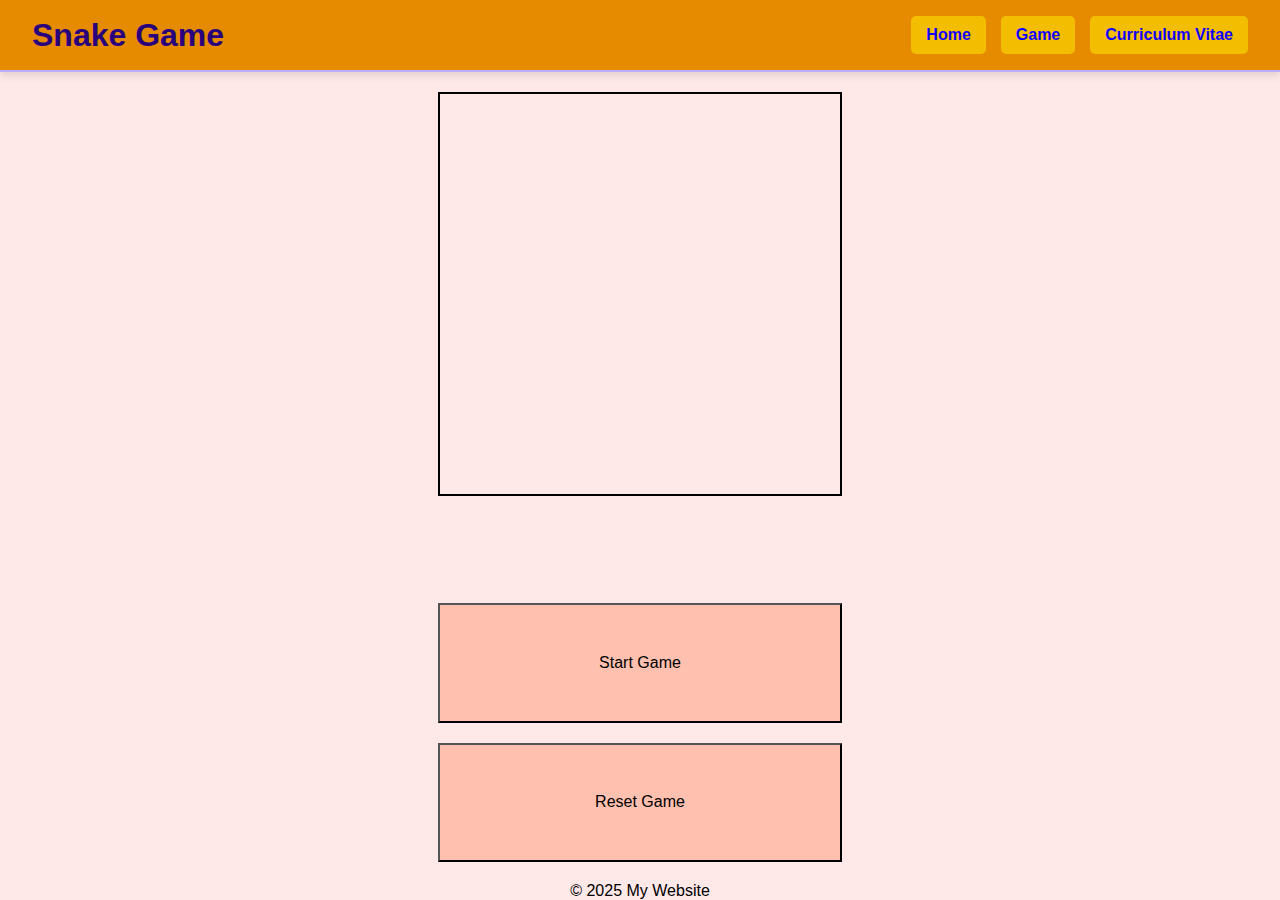
<file: game.html>
<!DOCTYPE html>
<html lang="en">
<head>
    <meta charset="UTF-8">
    <meta name="viewport" content="width=device-width, initial-scale=1.0">
    <title>Snake Game</title>
    <link rel="stylesheet" href="css/script.css">
</head>
<body>
    <header>
        <h1>Snake Game</h1>
        <nav>
            <div><a href="index.html">Home</a></div>
            <div><a href="game1.html">Game</a></div>
            <div><a href="cv.html">Curriculum Vitae</a></div>
        </nav>
    </header>
    <main>
        <canvas id="gameCanvas" width="400" height="400"></canvas>
        <button onclick="startGame()">Start Game</button>
        <button onclick="resetGame()">Reset Game</button>   
        <script src="script/game.js"></script>
    </main>
    <footer>
        <p>&copy; 2025 My Website</p>
    </footer>
</body>
</html>
</file>
<file: css/script.css>
body {
    text-align: center;
    font-family: Arial, sans-serif;
}
canvas {
    border: 2px solid black;
}
button {
    margin: 0px;
    padding: 5px;
    font-size: 16px;
    cursor: pointer;
    background: #ffc0af;
}
* {
    margin: 0;
    padding: 0;
    box-sizing: border-box;
    font-family: Arial, sans-serif;
    scroll-behavior: smooth;
}

body {
    display: grid;
    grid-template-rows: auto 1fr auto;
    height: 100vh;
    background: #fee8e8;
}

/* Header */
header {
    display: flex;
    justify-content: space-between;
    align-items: center;
    background: #e68a00;
    padding: 1rem 2rem;
    box-shadow: 0px 4px 8px rgba(0, 0, 0, 0.1);
    border-bottom: 2px solid #bcabfa;
}

header h1 {
    color: rgb(41, 1, 125);
}

nav {
    display: flex;
    gap: 15px;
}

nav div {
    padding: 10px 15px;
    background: #f3be01;
    border-radius: 5px;
    position: relative;
}

nav div a {
    color: rgb(15, 3, 255);
    text-decoration: none;
    font-weight: bold;
}

nav div:hover {
    background: #fad1d1;
}

main {
    display: grid;
    /**grid-template-columns: 1fr 3fr;**/
    gap: 20px;
    padding: 20px 20px;
    justify-content: center;
}
h1 {
    color: #333;
}

/* Responsive */
@media (max-width: 768px) {
    body {
        grid-template-rows: auto 1fr auto;
        flex-direction: column;
    }

    /* Header */
    header {
        flex-direction: column;
        align-items: center;
        text-align: center;
        padding: 1rem;
    }

    nav {
        flex-direction: column;
        align-items: center;
        width: 100%;
    }

    nav div {
        width: 100%;
        text-align: center;
    }

    nav div a {
        text-decoration: none;
        display: block; 
    }

    /* Main Content */
    main {
        /*grid-template-columns: 1fr;*/
        justify-content: center;
        padding: 5px;
    }

    button {
        margin-bottom: 2px; 
    }
}

@media (max-width: 480px) {
    nav div {
        padding: 5px;
    }

}
</file>
